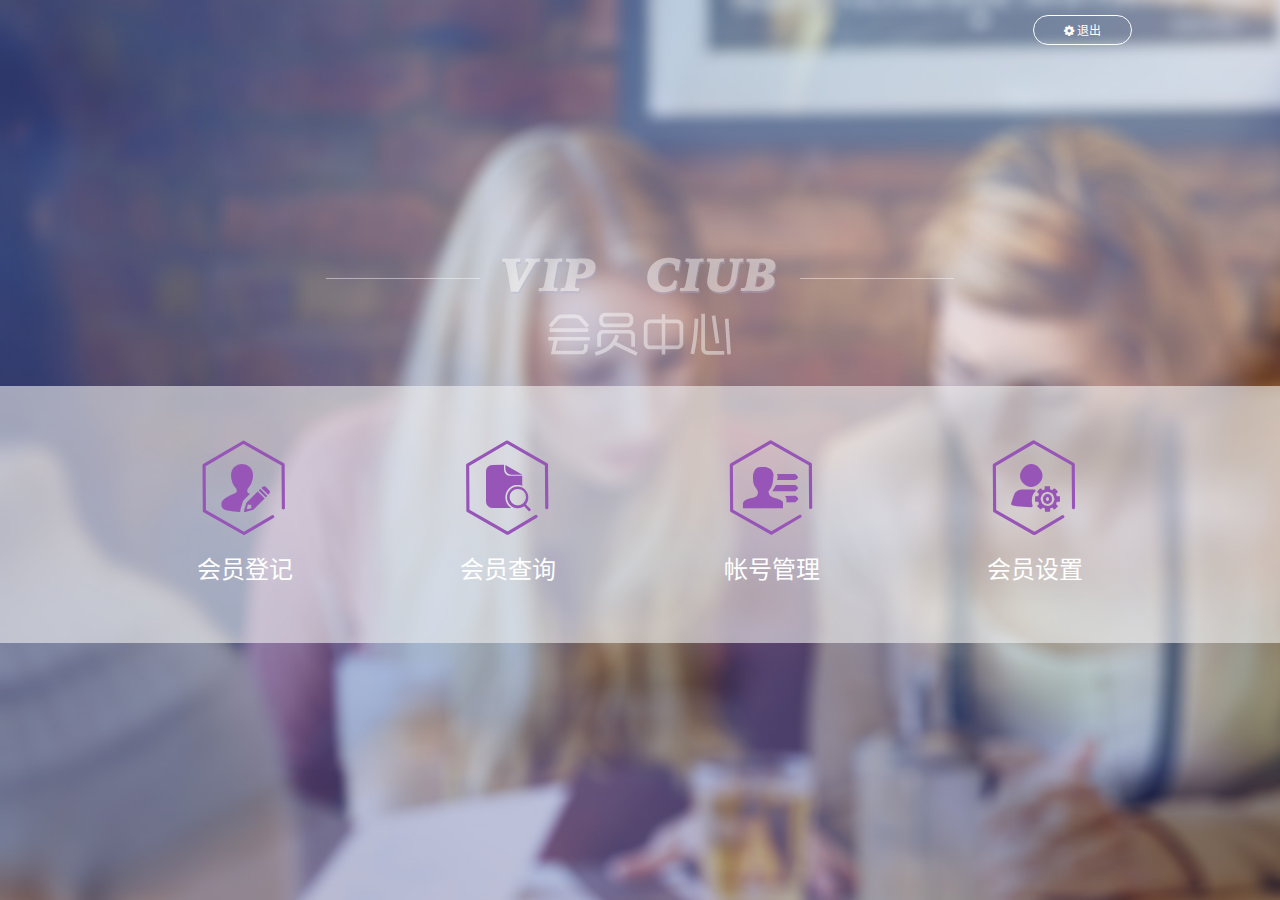
<file: src/main/webapp/pages/index.html>
<!DOCTYPE html>
<html lang="zh-CN">
  <head>
    <meta charset="utf-8">
    <meta http-equiv="X-UA-Compatible" content="IE=edge">
    <meta name="viewport" content="width=device-width, initial-scale=1">
    <!-- 上述3个meta标签*必须*放在最前面，任何其他内容都*必须*跟随其后！ -->
    <title>XXXX会所欢迎您</title>

    <!-- Bootstrap -->
    <link href="../css/bootstrap.min.css" rel="stylesheet">
    <link href="../font-awesome/css/font-awesome.css" rel="stylesheet">
    <!--[if IE 7]>
    <link rel="stylesheet" href="assets/css/font-awesome-ie7.min.css">
    <![endif]-->
    <link href="../css/buttons.css" rel="stylesheet">
    <link href="../icomoon/style.css" rel="stylesheet">
    <link href="../css/app.css" rel="stylesheet">
    
    

    <!-- HTML5 shim and Respond.js for IE8 support of HTML5 elements and media queries -->
    <!-- WARNING: Respond.js doesn't work if you view the page via file:// -->
    <!--[if lt IE 9]>
      <script src="https://cdn.bootcss.com/html5shiv/3.7.3/html5shiv.min.js"></script>
      <script src="https://cdn.bootcss.com/respond.js/1.4.2/respond.min.js"></script>
    <![endif]-->
  </head>
  <body>
<div class="top-nav">
  <button class="button button-pill button-small">
      <i class="icon fa fa-cog"></i>
      退出
    </button>
</div>
      
<div class="main-wrap am-vertical-align">
  <div class="main am-vertical-align-middle">
      <img src="../i/title.png" alt="">
      <div class="menu">
        <div class="row">
            <div class="col-sm-3 col-md-3 col-lg-3">
                <a href="vip_reg.html">
                    <i class="icon icon-vip_reg"></i>
                    <h3>会员登记</h3>
                </a>
            </div>
            <div class="col-sm-3 col-md-3 col-lg-3">
                <a href="vip_search.html">
                    <i class="icon icon-vip_search"></i>
                    <h3>会员查询</h3>
                </a>

            </div>
            <div class="col-sm-3 col-md-3 col-lg-3">
                <a href="#">
                    <i class="icon icon-vip_manage"></i>
                    <h3>帐号管理</h3>
                </a>

            </div>
            <div class="col-sm-3 col-md-3 col-lg-3">
                <a href="#">
                    <i class="icon icon-vip_set"></i>
                    <h3>会员设置</h3>
                </a>

            </div>
        </div>
</div>
  </div>
</div>




<!-- jQuery (necessary for Bootstrap's JavaScript plugins) -->
    <script src="../js/jquery.min.js"></script>
    <!-- Include all compiled plugins (below), or include individual files as needed -->
    <script src="../js/bootstrap.min.js"></script>
    <script src="../js/app.js"></script>
  </body>
</html>
</file>
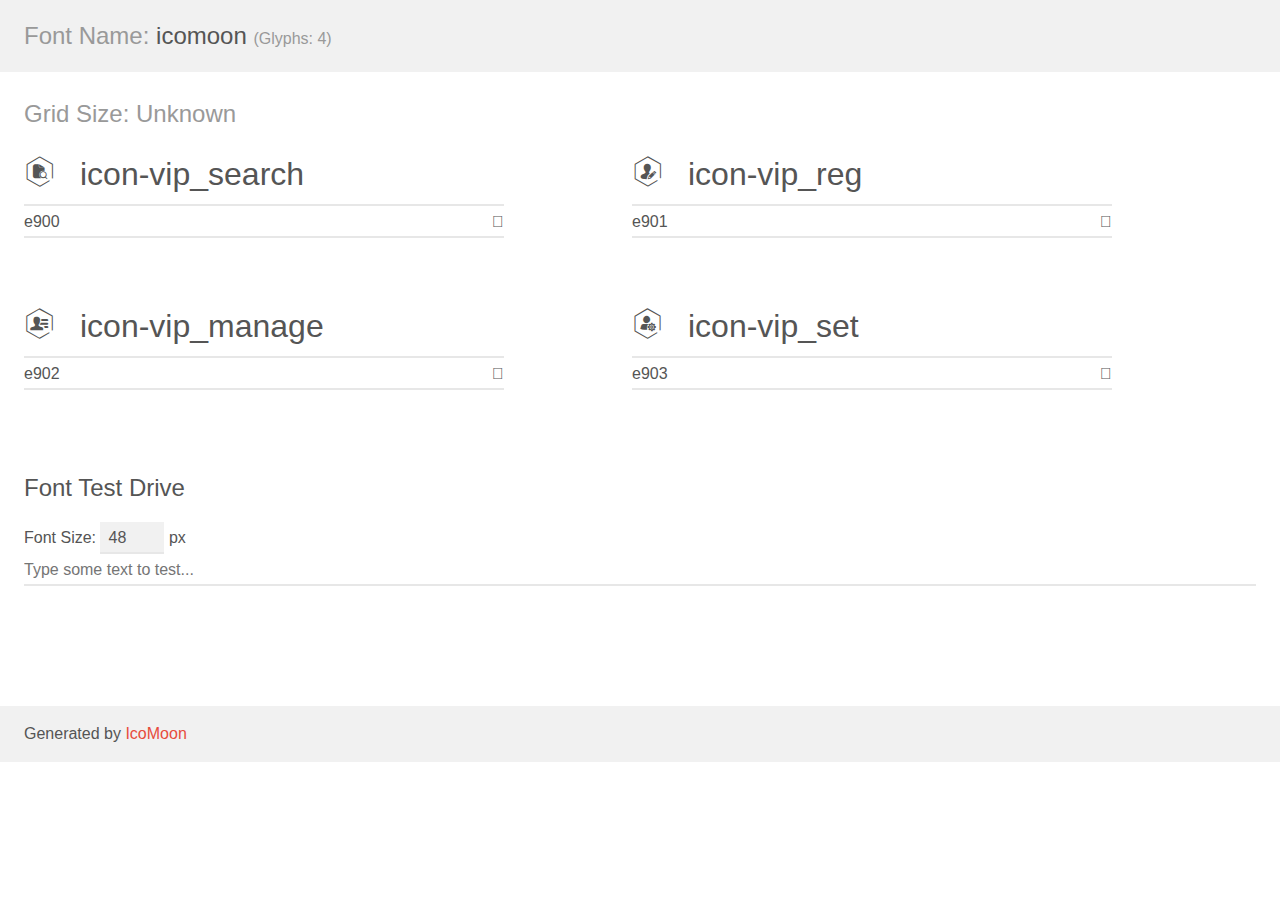
<file: src/main/webapp/icomoon/demo.html>
<!doctype html>
<html>
<head>
    <meta charset="utf-8">
    <title>IcoMoon Demo</title>
    <meta name="description" content="An Icon Font Generated By IcoMoon.io">
    <meta name="viewport" content="width=device-width, initial-scale=1">
    <link rel="stylesheet" href="demo-files/demo.css">
    <link rel="stylesheet" href="style.css"></head>
<body>
    <div class="bgc1 clearfix">
        <h1 class="mhmm mvm"><span class="fgc1">Font Name:</span> icomoon <small class="fgc1">(Glyphs:&nbsp;4)</small></h1>
    </div>
    <div class="clearfix mhl ptl">
        <h1 class="mvm mtn fgc1">Grid Size: Unknown</h1>
        <div class="glyph fs1">
            <div class="clearfix bshadow0 pbs">
                <span class="icon-vip_search">
                
                </span>
                <span class="mls"> icon-vip_search</span>
            </div>
            <fieldset class="fs0 size1of1 clearfix hidden-false">
                <input type="text" readonly value="e900" class="unit size1of2" />
                <input type="text" maxlength="1" readonly value="&#xe900;" class="unitRight size1of2 talign-right" />
            </fieldset>
            <div class="fs0 bshadow0 clearfix hidden-true">
                <span class="unit pvs fgc1">liga: </span>
                <input type="text" readonly value="" class="liga unitRight" />
            </div>
        </div>
        <div class="glyph fs1">
            <div class="clearfix bshadow0 pbs">
                <span class="icon-vip_reg">
                
                </span>
                <span class="mls"> icon-vip_reg</span>
            </div>
            <fieldset class="fs0 size1of1 clearfix hidden-false">
                <input type="text" readonly value="e901" class="unit size1of2" />
                <input type="text" maxlength="1" readonly value="&#xe901;" class="unitRight size1of2 talign-right" />
            </fieldset>
            <div class="fs0 bshadow0 clearfix hidden-true">
                <span class="unit pvs fgc1">liga: </span>
                <input type="text" readonly value="" class="liga unitRight" />
            </div>
        </div>
        <div class="glyph fs1">
            <div class="clearfix bshadow0 pbs">
                <span class="icon-vip_manage">
                
                </span>
                <span class="mls"> icon-vip_manage</span>
            </div>
            <fieldset class="fs0 size1of1 clearfix hidden-false">
                <input type="text" readonly value="e902" class="unit size1of2" />
                <input type="text" maxlength="1" readonly value="&#xe902;" class="unitRight size1of2 talign-right" />
            </fieldset>
            <div class="fs0 bshadow0 clearfix hidden-true">
                <span class="unit pvs fgc1">liga: </span>
                <input type="text" readonly value="" class="liga unitRight" />
            </div>
        </div>
        <div class="glyph fs1">
            <div class="clearfix bshadow0 pbs">
                <span class="icon-vip_set">
                
                </span>
                <span class="mls"> icon-vip_set</span>
            </div>
            <fieldset class="fs0 size1of1 clearfix hidden-false">
                <input type="text" readonly value="e903" class="unit size1of2" />
                <input type="text" maxlength="1" readonly value="&#xe903;" class="unitRight size1of2 talign-right" />
            </fieldset>
            <div class="fs0 bshadow0 clearfix hidden-true">
                <span class="unit pvs fgc1">liga: </span>
                <input type="text" readonly value="" class="liga unitRight" />
            </div>
        </div>
    </div>

    <!--[if gt IE 8]><!-->
    <div class="mhl clearfix mbl">
        <h1>Font Test Drive</h1>
        <label>
            Font Size: <input id="fontSize" type="number" class="textbox0 mbm"
            min="8" value="48" />
            px
        </label>
        <input id="testText" type="text" class="phl size1of1 mvl"
        placeholder="Type some text to test..." value=""/>
        <div id="testDrive" class="icon-">&nbsp;
        </div>
    </div>
    <!--<![endif]-->
    <div class="bgc1 clearfix">
        <p class="mhl">Generated by <a href="https://icomoon.io/app">IcoMoon</a></p>
    </div>

    <script src="demo-files/demo.js"></script>
</body>
</html>
</file>
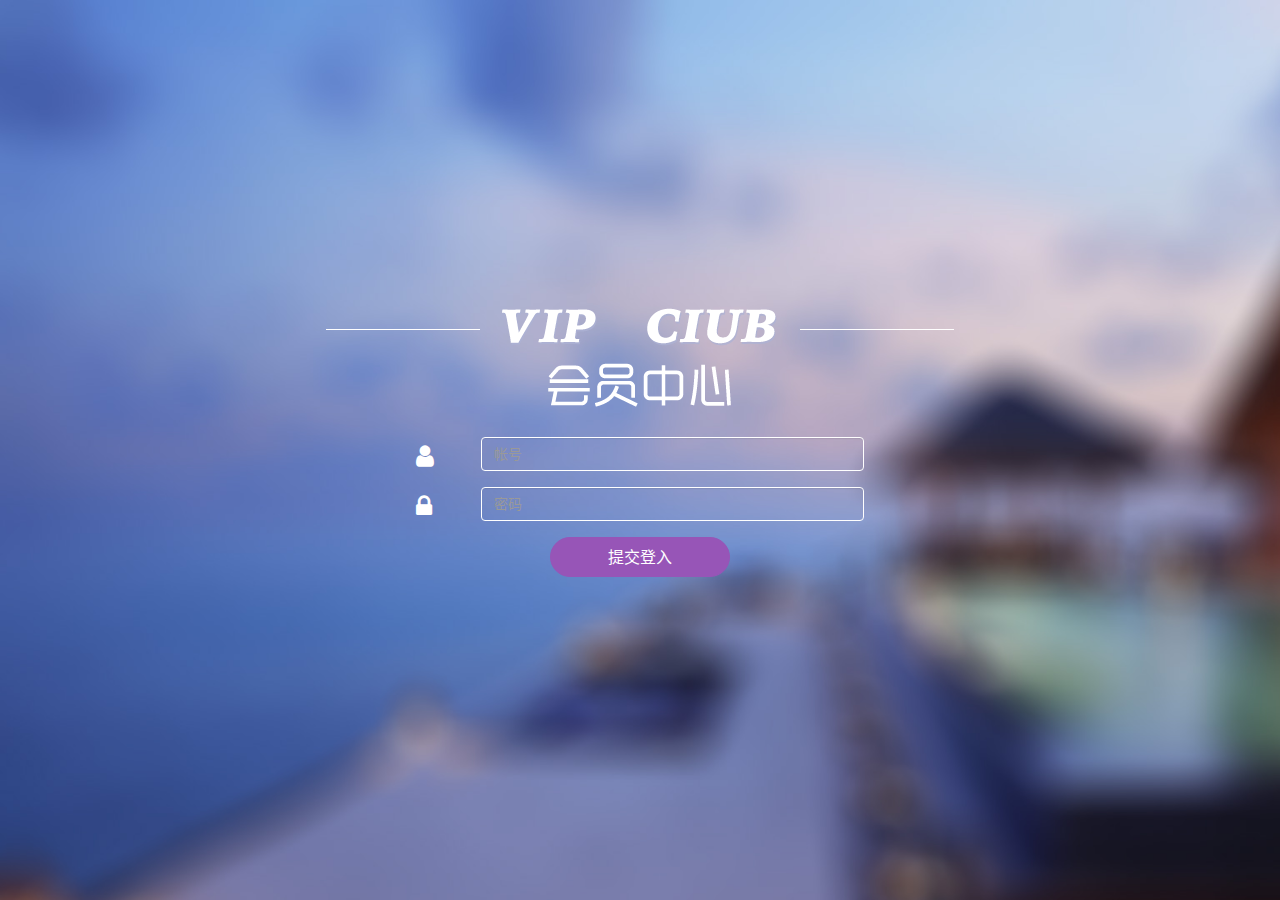
<file: src/main/webapp/pages/login.html>
<!DOCTYPE html>
<html lang="zh-CN">
  <head>
    <meta charset="utf-8">
    <meta http-equiv="X-UA-Compatible" content="IE=edge">
    <meta name="viewport" content="width=device-width, initial-scale=1">
    <!-- 上述3个meta标签*必须*放在最前面，任何其他内容都*必须*跟随其后！ -->
    <title>会员登记</title>

    <!-- Bootstrap -->
    <link href="../css/bootstrap.min.css" rel="stylesheet">
    <link href="../font-awesome/css/font-awesome.css" rel="stylesheet">
    <!--[if IE 7]>
    <link rel="stylesheet" href="assets/css/font-awesome-ie7.min.css">
    <![endif]-->
    <link href="../css/buttons.css" rel="stylesheet">
    <link href="../icomoon/style.css" rel="stylesheet">
    <link href="../css/app.css" rel="stylesheet">
    
    

    <!-- HTML5 shim and Respond.js for IE8 support of HTML5 elements and media queries -->
    <!-- WARNING: Respond.js doesn't work if you view the page via file:// -->
    <!--[if lt IE 9]>
      <script src="https://cdn.bootcss.com/html5shiv/3.7.3/html5shiv.min.js"></script>
      <script src="https://cdn.bootcss.com/respond.js/1.4.2/respond.min.js"></script>
    <![endif]-->
  </head>
  <body>
     <div class="login-main-wrap am-vertical-align">
  <div class="login-main am-vertical-align-middle">
      <img src="../i/title.png" alt="">
      <form class="form-horizontal">
          <div class="form-group">
            <label for="account" class="control-label col-sm-2"><i class="icon fa fa-user"></i></label>
            <div class="col-sm-10">
              <input type="email" id="account" placeholder="帐号" class="form-control">
            </div>
          </div>

          <div class="form-group">
            <label for="password" class="control-label col-sm-2"><i class="icon fa fa-lock"></i></label>
            <div class="col-sm-10">
              <input type="password" id="password" placeholder="密码" class="form-control">
            </div>
          </div>
          
          <div class="form-group">
            <div class="col-sm-12 ">
              <button type="submit" class="button button-pill button-primary">提交登入</button>
            </div>
          </div>
        </form>
  </div>
</div>

    <!-- jQuery (necessary for Bootstrap's JavaScript plugins) -->
    <script src="../js/jquery.min.js"></script>
    <!-- Include all compiled plugins (below), or include individual files as needed -->
    <script src="../js/bootstrap.min.js"></script>
    <script src="../js/app.js"></script>
  </body>
</html>
</file>
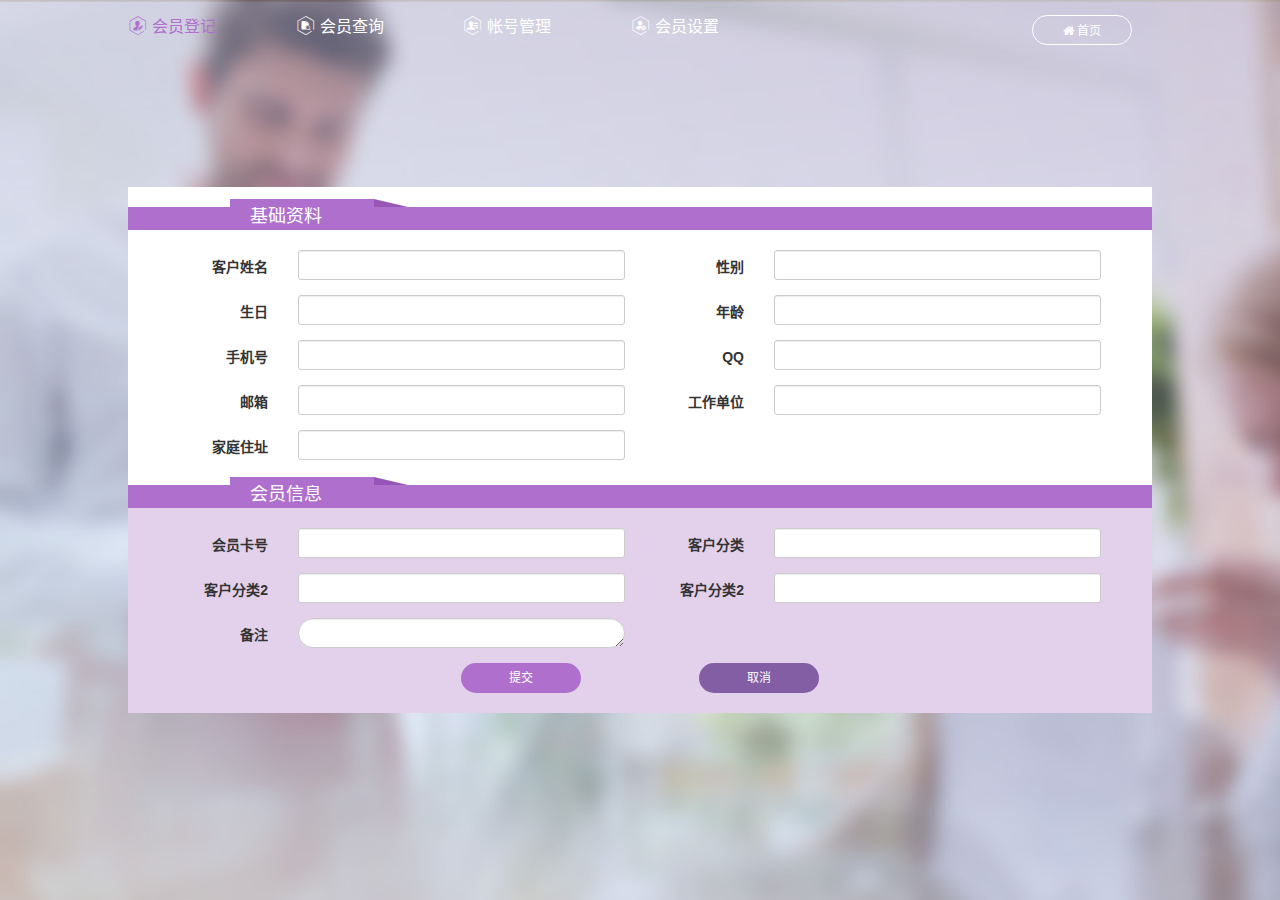
<file: src/main/webapp/pages/vip_reg.html>
<!DOCTYPE html>
<html lang="zh-CN">
  <head>
    <meta charset="utf-8">
    <meta http-equiv="X-UA-Compatible" content="IE=edge">
    <meta name="viewport" content="width=device-width, initial-scale=1">
    <!-- 上述3个meta标签*必须*放在最前面，任何其他内容都*必须*跟随其后！ -->
    <title>会员登记</title>

    <!-- Bootstrap -->
    <link href="../css/bootstrap.min.css" rel="stylesheet">
    <link href="../font-awesome/css/font-awesome.css" rel="stylesheet">
    <!--[if IE 7]>
    <link rel="stylesheet" href="assets/css/font-awesome-ie7.min.css">
    <![endif]-->
    <link href="../css/buttons.css" rel="stylesheet">
    <link href="../icomoon/style.css" rel="stylesheet">
    <link href="../css/app.css" rel="stylesheet">
    
    

    <!-- HTML5 shim and Respond.js for IE8 support of HTML5 elements and media queries -->
    <!-- WARNING: Respond.js doesn't work if you view the page via file:// -->
    <!--[if lt IE 9]>
      <script src="https://cdn.bootcss.com/html5shiv/3.7.3/html5shiv.min.js"></script>
      <script src="https://cdn.bootcss.com/respond.js/1.4.2/respond.min.js"></script>
    <![endif]-->
  </head>
  <body>
   
   <div class="main-top-nav">
        <div class="row">
            <div class="col-sm-3 col-md-3 col-lg-3">
                <a href="vip_reg.html" class="active">
                    <h3><i class="icon icon-vip_reg"></i> 会员登记</h3>
                </a>
            </div>
            <div class="col-sm-3 col-md-3 col-lg-3">
                <a href="vip_search.html">

                    <h3><i class="icon icon-vip_search"></i> 会员查询</h3>
                </a>

            </div>
            <div class="col-sm-3 col-md-3 col-lg-3">
                <a href="#">

                    <h3><i class="icon icon-vip_manage"></i> 帐号管理</h3>
                </a>

            </div>
            <div class="col-sm-3 col-md-3 col-lg-3">
                <a href="#">

                    <h3><i class="icon icon-vip_set"></i> 会员设置</h3>
                </a>

            </div>
        </div>
    </div>

<div class="top-nav">
  <button class="button button-pill button-small">
        <a href="index.html">
            <i class="icon fa fa-home"></i>
              首页
        </a>
    </button>
</div>
      

<div class="vip_reg_main_wrap am-vertical-align">
    <div class="am-vertical-align-middle">
        <div class="vip_reg_main">
           <form class="form-horizontal row" role="form">
           <h2>
                    基础资料
                    <img src="../i/top_shadow.png" alt="">
                </h2>
            <div class="vip_reg_main_part_1">
                
                
                    <div class="row ">
                        <div class="col-sm-6">
                            <div class="form-group">
                                <label for="realname" class="col-sm-3 control-label">客户姓名</label>
                                <div class="col-sm-9">
                                    <input id="realname" type="text" class="form-control input-sm">
                                </div>
                            </div>
                        </div>
                        <div class="col-sm-6">
                            <div class="form-group">
                                <label for="sex" class="col-sm-3 control-label">性别</label>
                                <div class="col-sm-9">
                                    <input id="sex" type="text" class="form-control input-sm">
                                </div>
                            </div>
                        </div>
                    </div>
                    
                    <div class="row">
                        <div class="col-sm-6">
                            <div class="form-group">
                                <label for="birthday" class="col-sm-3 control-label">生日</label>
                                <div class="col-sm-9">
                                    <input id="birthday" type="text" class="form-control input-sm">
                                </div>
                            </div>
                        </div>
                        <div class="col-sm-6">
                            <div class="form-group">
                                <label for="age" class="col-sm-3 control-label">年龄</label>
                                <div class="col-sm-9">
                                    <input id="age" type="text" class="form-control input-sm">
                                </div>
                            </div>
                        </div>
                    </div>
                    
                    <div class="row">
                        <div class="col-sm-6">
                            <div class="form-group">
                                <label for="mobile" class="col-sm-3 control-label">手机号</label>
                                <div class="col-sm-9">
                                    <input id="mobile" type="text" class="form-control input-sm">
                                </div>
                            </div>
                        </div>
                        <div class="col-sm-6">
                            <div class="form-group">
                                <label for="qq" class="col-sm-3 control-label">QQ</label>
                                <div class="col-sm-9">
                                    <input id="qq" type="text" class="form-control input-sm">
                                </div>
                            </div>
                        </div>
                    </div>
                    
                    <div class="row">
                        <div class="col-sm-6">
                            <div class="form-group">
                                <label for="email" class="col-sm-3 control-label">邮箱</label>
                                <div class="col-sm-9">
                                    <input id="email" type="email" class="form-control input-sm">
                                </div>
                            </div>
                        </div>
                        <div class="col-sm-6">
                            <div class="form-group">
                                <label for="company" class="col-sm-3 control-label">工作单位</label>
                                <div class="col-sm-9">
                                    <input id="company" type="text" class="form-control input-sm">
                                </div>
                            </div>
                        </div>
                    </div>
                    
                    <div class="row">
                        <div class="col-sm-6">
                            <div class="form-group">
                                <label for="address" class="col-sm-3 control-label">家庭住址</label>
                                <div class="col-sm-9">
                                    <input id="address" type="text" class="form-control input-sm">
                                </div>
                            </div>
                        </div>
                    </div>
                    
                    
              
            </div>
             
             
             <h2>
                        会员信息
                        <img src="../i/top_shadow.png" alt="">
                    </h2>
                    <div class="vip_reg_main_part_2">
                
                    <div class="row ">
                        <div class="col-sm-6">
                            <div class="form-group">
                                <label for="card_num" class="col-sm-3 control-label">会员卡号</label>
                                <div class="col-sm-9">
                                    <input id="card_num" type="text" class="form-control input-sm">
                                </div>
                            </div>
                        </div>
                        <div class="col-sm-6">
                            <div class="form-group">
                                <label for="cat" class="col-sm-3 control-label">客户分类</label>
                                <div class="col-sm-9">
                                    <input id="cat" type="text" class="form-control input-sm">
                                </div>
                            </div>
                        </div>
                    </div>
                    
                    <div class="row">
                        <div class="col-sm-6">
                            <div class="form-group">
                                <label for="cat_2" class="col-sm-3 control-label">客户分类2</label>
                                <div class="col-sm-9">
                                    <input id="cat_2" type="text" class="form-control input-sm">
                                </div>
                            </div>
                        </div>
                        <div class="col-sm-6">
                            <div class="form-group">
                                <label for="cat_3" class="col-sm-3 control-label">客户分类2</label>
                                <div class="col-sm-9">
                                    <input id="cat_3" type="text" class="form-control input-sm">
                                </div>
                            </div>
                        </div>
                    </div>
                    
                    
                    <div class="row">
                        <div class="col-sm-6">
                            <div class="form-group">
                                <label for="remark" class="col-sm-3 control-label">备注</label>
                                <div class="col-sm-9">
                                    <textarea rows="5" id="remark" class="form-control input-sm"></textarea>
                                </div>
                            </div>
                        </div>
                    </div>
                    
                    <div class="row submit">
                        <div class="col-sm-3 col-sm-offset-3">
                            <button type="submit" class="button button-pill button-primary btn-submit button-small">提交</button>
                        </div>
                        <div class="col-sm-3 col-end">
                            <button type="submit" class="button button-pill button-primary btn-cancel button-small">取消</button>
                        </div>
                    </div>
            </div>

              </form>
            
            
            

        </div>
    </div>

</div>   

    
    <!-- jQuery (necessary for Bootstrap's JavaScript plugins) -->
    <script src="../js/jquery.min.js"></script>
    <!-- Include all compiled plugins (below), or include individual files as needed -->
    <script src="../js/bootstrap.min.js"></script>
    <script src="../js/app.js"></script>
  </body>
</html>
</file>
<file: src/main/webapp/icomoon/style.css>
@font-face {
  font-family: 'icomoon';
  src:  url('fonts/icomoon.eot?k1j957');
  src:  url('fonts/icomoon.eot?k1j957#iefix') format('embedded-opentype'),
    url('fonts/icomoon.ttf?k1j957') format('truetype'),
    url('fonts/icomoon.woff?k1j957') format('woff'),
    url('fonts/icomoon.svg?k1j957#icomoon') format('svg');
  font-weight: normal;
  font-style: normal;
}

[class^="icon-"], [class*=" icon-"] {
  /* use !important to prevent issues with browser extensions that change fonts */
  font-family: 'icomoon' !important;
  speak: none;
  font-style: normal;
  font-weight: normal;
  font-variant: normal;
  text-transform: none;
  line-height: 1;

  /* Better Font Rendering =========== */
  -webkit-font-smoothing: antialiased;
  -moz-osx-font-smoothing: grayscale;
}

.icon-vip_search:before {
  content: "\e900";
}
.icon-vip_reg:before {
  content: "\e901";
}
.icon-vip_manage:before {
  content: "\e902";
}
.icon-vip_set:before {
  content: "\e903";
}
</file>
<file: src/main/webapp/css/app.css>
/* Write your styles */
body{
    
}
a:focus, a:hover{
    text-decoration: none;
}
.am-margin-top-10{
    margin-top: 10px;
}

/*
* Remove whitespace between child elements when using `inline-block`
*/
.am-vertical-align {
  font-size: 0;
}
/*
* The `@{ns}vertical-align` container needs a specific height
*/
.am-vertical-align:before {
  content: '';
  display: inline-block;
  height: 100%;
  vertical-align: middle;
}
/*
* Sub-object which can have any height
* 1. Reset whitespace hack
*/
.am-vertical-align-middle,
.am-vertical-align-bottom {
  display: inline-block;
  font-size: 1.6rem;
  /* 1 */
  max-width: 100%;
}
.am-vertical-align-middle {
  vertical-align: middle;
}
.am-vertical-align-bottom {
  vertical-align: bottom;
}
.am-responsive-width {
  -webkit-box-sizing: border-box;
          box-sizing: border-box;
  max-width: 100%;
  height: auto;
}


/*顶部导航*/
.main-top-nav{
    position: absolute;
    top: 1.5rem;
    width: 50%;
    left: 10%;
}
.main-top-nav h3{
    display: inline-block;
    padding: 0;
    margin: 0;
    font-size: 1.6rem;
}
.main-top-nav a{
    color: #fff;
}
.main-top-nav a.active{
    color: #af70cd;
}
.main-top-nav .icon{
    font-size: 2rem;
    vertical-align: text-bottom;
}

/*首页*/
.main-wrap{
    background-image: url(../i/bg.jpg);
    background-repeat: no-repeat;
    background-size: cover;
}
.main{
    width: 100%;
    text-align: center;
}
.main img{
    opacity: 0.45;
    margin-bottom: 3rem;
}
.menu{
    padding: 5rem 10%;
    text-align: center;
    background-color: rgba(240,240,240,0.6);   
}
.menu a{
     color: #fff;
}
.menu h3{
    margin-top: 20px;
}
.menu 
.icon{
    font-size: 10rem;
    color: #9755b7;
}
.top-nav{
    position: relative;
    width: 80%;
    margin: 0 auto;
}
.top-nav a{
    color: #fff;
}
.top-nav button{
    position: absolute;
    right: 2rem;
    top: 1.5rem;
    color: #fff;
    background: none;
    border:1px solid #fff;
}


/*登录页面*/
.login-main-wrap{
    background-image: url(../i/login_bg.jpg);
    background-repeat: no-repeat;
    background-size: cover;
}
.login-main{
    width: 100%;
    text-align: center;
}
.login-main img{
    margin-bottom: 3rem;
}
.login-main form{
    width: 35%;
    margin: 0 auto;
}
.login-main  input{
    background: none;
    border: 1px solid #fff;
    color: #fff;
}
.login-main  input:focus{
    background: none;
}
.login-main form .icon{
    color: #fff;
    font-size: 2.5rem;
}
.login-main .control-label{
    text-align: left;
}
.login-main .col-sm-10{
    padding-left: 0;
}
.login-main button{
    background: #9755b7;
    border: 1px solid #9755b7;
    color: #fff;
    width: 40%;
}

/*会员搜索*/
.vip_serach_main_wrap{
    background-image: url(../i/vip_search_bg.jpg);
    background-repeat: no-repeat;
    background-size: cover;
}
.vip_serach_main_wrap .am-vertical-align-middle{
    width: 100%;
}
.vip_serach_main_wrap .am-vertical-align-middle{
    font-size: 1.4rem;
}
.vip_serach_main{
    width: 80%;
    margin: 0 auto;
    background: #fff;
    padding: 2rem 0 1rem 0;
}
.vip_serach_main h2{
    background: #af70cd;
    color: #fff;
    padding: 0 10% 3px 9%;
    position: relative;
    text-indent: -1rem;
    font-size: 1.8rem;
    margin-top: 0;
    margin-bottom: 0;
}
.vip_serach_main h2 img{
    position: absolute;
    top: -8px;
    left: 5%;
}
.vip_serach_main form{
    padding: 1rem 0 0 0;
}
.vip_serach_main form button{
    background: #ab7fc0;
    color: #fff;  
}
.vip_serach_main form,.vip_serach_main table{
    width: 90%;
    margin: 0 auto;
}
.vip_serach_main .btn-edit{
    background: #ae83c2;
    border-color: #ae83c2;
}
.vip_serach_main .btn-delete{
    background: #f38f63;
    border-color: #f38f63;
}
.vip_serach_main .btn-add{
    background: #e55491;
    border-color: #e55491;
}
.vip_serach_main .btn-check{
    background: #43cabc;
    border-color: #43cabc;
}
.vip_serach_main .pagination{
    margin: 10px 0 0 0;
}

/*会员登记*/
.vip_reg_main_wrap{
    background-image: url(../i/vip_search_bg.jpg);
    background-repeat: no-repeat;
    background-size: cover;
}
.vip_reg_main_wrap .am-vertical-align-middle{
    width: 100%;
}
.vip_reg_main_wrap .am-vertical-align-middle{
    font-size: 1.4rem;
}
.vip_reg_main{
    width: 80%;
    margin: 0 auto;
    background: #fff;
    padding: 1rem 0 0 0;
}
.vip_reg_main h2{
    background: #af70cd;
    color: #fff;
    padding: 0 10% 3px 10%;
    position: relative;
    text-indent: 2rem;
    font-size: 1.8rem;
    margin-bottom: 0;
    margin-top: 10px;
}
.vip_reg_main h2 img{
    position: absolute;
    top: -8px;
    left: 10%;
}
.vip_reg_main form{
    padding: 0;
    width: 100%;
    margin: 0 auto;
}
.vip_reg_main .vip_reg_main_part_1,.vip_reg_main .vip_reg_main_part_2{
    padding: 20px 5% 0 5%;
}
.vip_reg_main .vip_reg_main_part_2{
    background: #e3d1ec;
    padding-bottom: 20px;
}
.vip_reg_main .vip_reg_main_part_2 textarea{
    border-radius: 20px;
    height: 3rem;
}
.vip_reg_main .submit{
    text-align: center;
}
.vip_reg_main .submit button{
    width: 12rem;
}
.vip_reg_main .submit .btn-submit{
    background: #af70cd;
    color: #fff;
}
.vip_reg_main .submit .btn-cancel{
    background: #835ea5;
    color: #fff;
}

/*添加消费记录*/
.add_record{
}
.add_record_main{
    width: 94%;
    margin: 0 auto;
}
.add_record .info-bar{
    background: #e3d1ec;
    height: 8rem;
    margin-bottom: 3rem;
    position: relative;
    border-radius: 5px;
}
.add_record .info-bar .avstar{
    position: absolute;
    left: 46%;
    width: 8%;
    bottom: -2rem;
}
.add_record .info-bar .basic_info{
    position: absolute;
    left: 25%;
    width: 20%;
    bottom: 1rem;
    color: #fff;
}
.add_record .info-bar .mobile{
    position: absolute;
    right: 28%;
    width: 15%;
    bottom: 1rem;
    color: #fff;
}
.add_record .info-bar .basic_info .realname{
    font-size: 2rem;
}
.add_record h3{
    background-image: url(../i/title_bg_2.png);
    background-repeat: no-repeat;
    height: 38px;
    line-height: 38px;
    color: #fff;
    padding-left: 3%;
    text-align: left;
    font-size: 1.8rem;
}
.add_record .submit{
    text-align: center;
}
.add_record .submit button{
    width: 12rem;
}
.add_record .submit .btn-submit{
    background: #af70cd;
    color: #fff;
}
.add_record .submit .btn-cancel{
    background: #835ea5;
    color: #fff;
}
/*模态框*/
#doc-modal-1 .modal-content,#doc-modal-2 .modal-content{
    padding-bottom: 20px;
}
#doc-modal-1 .close,#doc-modal-2 .close{
    margin-right: 5px;
}
#doc-modal-1 .modal-body{
    padding: 0;
}
#doc-modal-2 .modal-body{
    padding: 0;
}
#doc-modal-2 h4{
    text-align: left;
}
#doc-modal-2 table td{
    text-align: left;
}
#doc-modal-2 .pagination{
    margin: 10px 0 0 0;
}
</file>
<file: src/main/webapp/icomoon/demo-files/demo.css>
body {
  padding: 0;
  margin: 0;
  font-family: sans-serif;
  font-size: 1em;
  line-height: 1.5;
  color: #555;
  background: #fff;
}
h1 {
  font-size: 1.5em;
  font-weight: normal;
}
small {
  font-size: .66666667em;
}
a {
  color: #e74c3c;
  text-decoration: none;
}
a:hover, a:focus {
  box-shadow: 0 1px #e74c3c;
}
.bshadow0, input {
  box-shadow: inset 0 -2px #e7e7e7;
}
input:hover {
  box-shadow: inset 0 -2px #ccc;
}
input, fieldset {
  font-family: sans-serif;
  font-size: 1em;
  margin: 0;
  padding: 0;
  border: 0;
}
input {
  color: inherit;
  line-height: 1.5;
  height: 1.5em;
  padding: .25em 0;
}
input:focus {
  outline: none;
  box-shadow: inset 0 -2px #449fdb;
}
.glyph {
  font-size: 16px;
  width: 15em;
  padding-bottom: 1em;
  margin-right: 4em;
  margin-bottom: 1em;
  float: left;
  overflow: hidden;
}
.liga {
  width: 80%;
  width: calc(100% - 2.5em);
}
.talign-right {
  text-align: right;
}
.talign-center {
  text-align: center;
}
.bgc1 {
  background: #f1f1f1;
}
.fgc1 {
  color: #999;
}
.fgc0 {
  color: #000;
}
p {
  margin-top: 1em;
  margin-bottom: 1em;
}
.mvm {
  margin-top: .75em;
  margin-bottom: .75em;
}
.mtn {
  margin-top: 0;
}
.mtl, .mal {
  margin-top: 1.5em;
}
.mbl, .mal {
  margin-bottom: 1.5em;
}
.mal, .mhl {
  margin-left: 1.5em;
  margin-right: 1.5em;
}
.mhmm {
  margin-left: 1em;
  margin-right: 1em;
}
.mls {
  margin-left: .25em;
}
.ptl {
  padding-top: 1.5em;
}
.pbs, .pvs {
  padding-bottom: .25em;
}
.pvs, .pts {
  padding-top: .25em;
}
.unit {
  float: left;
}
.unitRight {
  float: right;
}
.size1of2 {
  width: 50%;
}
.size1of1 {
  width: 100%;
}
.clearfix:before, .clearfix:after {
  content: " ";
  display: table;
}
.clearfix:after {
  clear: both;
}
.hidden-true {
  display: none;
}
.textbox0 {
  width: 3em;
  background: #f1f1f1;
  padding: .25em .5em;
  line-height: 1.5;
  height: 1.5em;
}
#testDrive {
  display: block;
  padding-top: 24px;
  line-height: 1.5;
}
.fs0 {
  font-size: 16px;
}
.fs1 {
  font-size: 32px;
}
</file>
